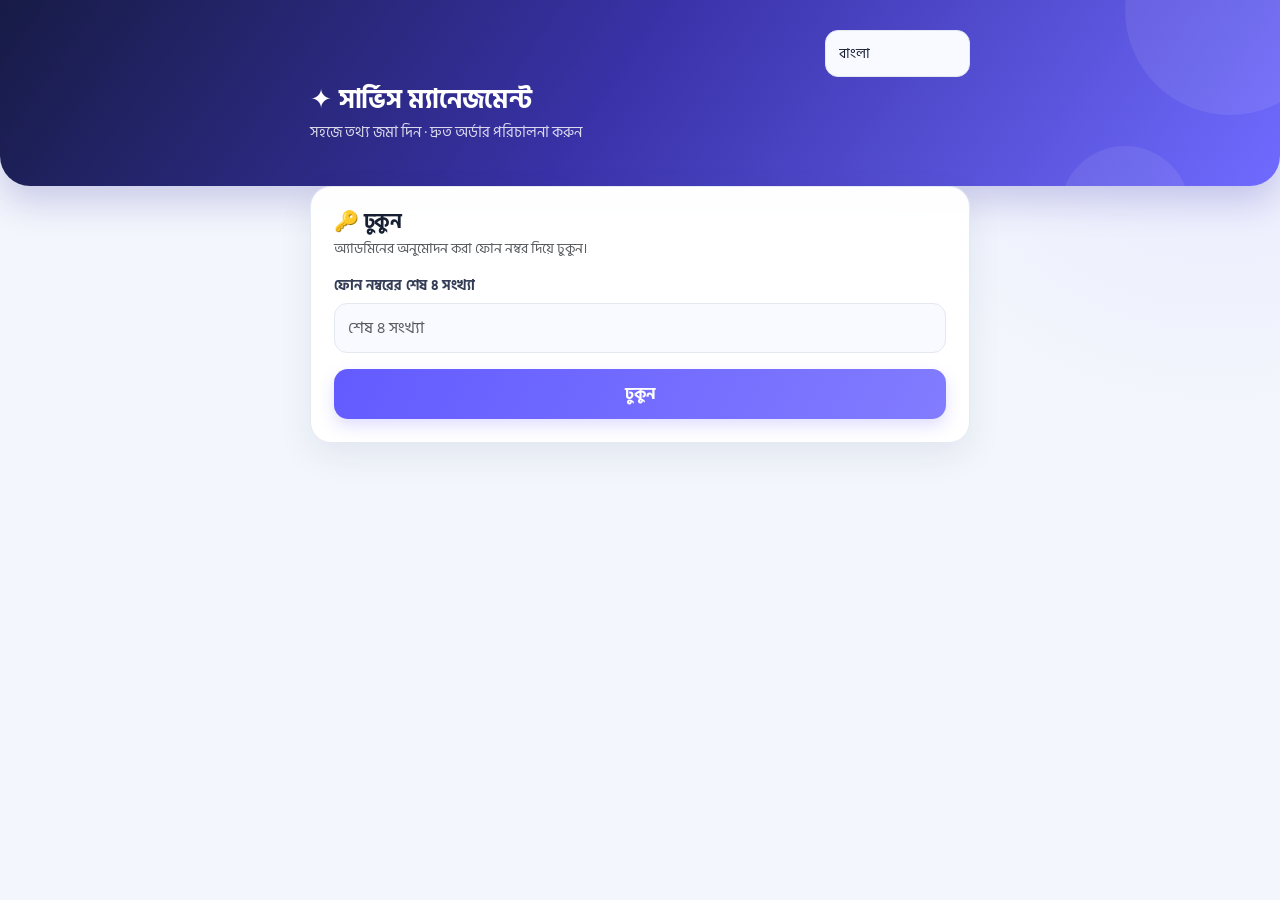
<file: index.html>
<!DOCTYPE html>
<html lang="bn">
<head>
<meta charset="UTF-8">
<meta name="viewport" content="width=device-width, initial-scale=1, viewport-fit=cover">
<meta name="theme-color" content="#3932a8">
<title>সার্ভিস ম্যানেজমেন্ট</title>
<link rel="preconnect" href="https://fonts.googleapis.com">
<link rel="preconnect" href="https://fonts.gstatic.com" crossorigin>
<link href="https://cdn.jsdelivr.net/npm/bootstrap@5.3.3/dist/css/bootstrap.min.css" rel="stylesheet">
<link rel="stylesheet" href="style.css">
</head>
<body data-page="user">

<div class="top">
  <div class="d-flex justify-content-end mb-2"><select id="languageSelect" class="form-select form-select-sm" style="width:145px" aria-label="Language"><option value="bn">বাংলা</option><option value="en">English</option><option value="it">Italiano</option></select></div>
  <h1>✦ সার্ভিস ম্যানেজমেন্ট</h1>
  <p>সহজে তথ্য জমা দিন · দ্রুত অর্ডার পরিচালনা করুন</p>
</div>
<div class="seg">
  <button id="bUser" class="on" onclick="go('user')">ইউজার</button>
  <button id="bAdmin" onclick="go('admin')">অ্যাডমিন</button>
</div>

<div class="wrap">

<!-- ================= USER ================= -->
<div id="user">
  <div id="gate" class="card-x">
    <h5 class="fw-bold mb-1">🔑 ঢুকুন</h5>
    <p class="text-muted small">অ্যাডমিনের অনুমোদন করা ফোন নম্বর দিয়ে ঢুকুন।</p>
    <div class="mb-3"><label id="loginLast4Label">ফোন নম্বরের শেষ ৪ সংখ্যা</label>
      <input id="lp" class="form-control" type="tel" inputmode="numeric" maxlength="4" pattern="[0-9]{4}" placeholder="শেষ ৪ সংখ্যা">
    </div>
    <button class="btn-main" onclick="userLogin()">ঢুকুন</button>
  </div>
  <div id="uBar" class="card-x py-2 d-flex justify-content-between align-items-center hide"><span>📞 <b id="uPh"></b></span><button class="btn-ghost" onclick="userLogout()">বের হন</button></div>

  <div class="card-x hide" id="formCard">
    <h5 id="formTitle" class="mb-3 fw-bold">নতুন তথ্য দিন</h5>
    <form id="f" novalidate autocomplete="off">
      <input type="hidden" id="editId">
      <div class="mb-3"><label class="req">Nome (নাম)</label><input id="nome" class="form-control" required></div>
      <div class="mb-3"><label class="req">Cognome (পদবি)</label><input id="cognome" class="form-control" required></div>

      <div class="row g-2 mb-3">
        <div class="col-8"><label class="req">Indirizzo</label><input id="indirizzo" class="form-control" required></div>
        <div class="col-4"><label class="req text-nowrap" id="civicoLabel">N° civico</label><input id="civico" class="form-control" required></div>
      </div>

      <div class="mb-3"><label class="req">Provincia</label>
        <div class="position-relative"><input id="provincia" class="form-control" placeholder="লিখে খুঁজুন…" required></div>
      </div>
      <div class="mb-3"><label class="req">Città</label>
        <div class="position-relative"><input id="citta" class="form-control" placeholder="আগে Provincia বেছে নিন" required></div>
        <div class="hint" id="cittaHint"></div>
      </div>
      <div class="mb-3"><label class="req">Cap</label><input id="cap" class="form-control" inputmode="numeric" maxlength="5" required></div>
      <div class="mb-3"><label class="req">Telefono</label><div class="input-group"><span class="input-group-text fw-bold" style="border-radius:12px 0 0 12px;border:1.5px solid var(--line);background:var(--soft);color:var(--brand2)">+39</span><input id="tel" class="form-control" type="tel" inputmode="tel" style="border-radius:0 12px 12px 0" required></div></div>
      <div class="mb-3"><label class="req">Email</label><input id="email" class="form-control" type="email" required></div>

      <div class="mb-3">
        <label class="req">জায়গার ধরন</label>
        <div class="type-grid">
          <div><input type="radio" name="ptype" id="t1" value="বাসা"><label for="t1">🏠 বাসা</label></div>
          <div><input type="radio" name="ptype" id="t2" value="রেস্টুরেন্ট"><label for="t2">🍽️ রেস্টুরেন্ট</label></div>
          <div><input type="radio" name="ptype" id="t3" value="ফ্যাক্টরি"><label for="t3">🏭 ফ্যাক্টরি</label></div>
          <div><input type="radio" name="ptype" id="t4" value="দোকান"><label for="t4">🏪 দোকান</label></div>
        </div>
      </div>
      <div class="mb-3"><label class="req" id="pnameLabel">জায়গার নাম</label><input id="pname" class="form-control" placeholder="আগে জায়গার ধরন বেছে নিন" required></div>

      <div class="mb-3">
        <label class="req" for="boi">কতটি বই</label>
        <select id="boi" class="form-select" required>
          <option value="" selected disabled>-- নির্বাচন করুন / Select --</option>
          <option value="1">1</option><option value="2">2</option><option value="3">3</option><option value="4">4</option><option value="5">5</option>
          <option value="6">6</option><option value="7">7</option><option value="8">8</option><option value="9">9</option><option value="10">10</option>
          <option value="15">15</option><option value="20">20</option><option value="25">25</option><option value="30">30</option><option value="40">40</option><option value="50">50</option>
        </select>
      </div>

      <div class="mb-3">
        <label class="req">রিসিপটের ছবি</label>
        <input type="file" id="rec" accept="image/*" class="form-control">
        <img id="recPrev" class="thumb mt-2 hide" alt="">
      </div>

      <button type="submit" class="btn-main" id="sendBtn">💾 সেভ করুন</button>
      <button type="button" class="btn-ghost w-100 mt-2 hide" id="cancelEdit" onclick="cancelEdit()">এডিট বাতিল</button>
    </form>
  </div>

  <div id="mineWrap" class="hide">
    <h6 class="fw-bold mb-2 ms-1">আপনার পাঠানো তথ্য</h6>
    <div id="mine"></div>
  </div>
</div>

<!-- ================= ADMIN ================= -->
<div id="admin" class="hide">
  <div id="login" class="card-x">
    <h5 class="fw-bold mb-3">🔐 অ্যাডমিন লগইন</h5>
    <div class="mb-3"><label>ইউজারনেম</label><input id="au" class="form-control" autocapitalize="none" autocomplete="off"></div>
    <div class="mb-3"><label>পাসওয়ার্ড</label><input id="ap" type="password" class="form-control"></div>
    <button class="btn-main" onclick="login()">লগইন</button>
  </div>

  <div id="panel" class="hide">
    <div class="d-flex justify-content-between align-items-center mb-2">
      <h5 class="fw-bold m-0">অ্যাডমিন প্যানেল</h5>
      <button class="btn-ghost" onclick="logout()">লগআউট</button>
    </div>
    <input id="q" class="form-control mb-3" placeholder="🔍 নাম, ফোন, দোকানের নাম, শহর দিয়ে খুঁজুন" oninput="renderAdmin()">
    <div class="tabs2">
      <button id="tWait" class="on" onclick="setTab('wait')">চলমান (<span id="cW">0</span>)</button>
      <button id="tDone" onclick="setTab('done')">সম্পন্ন (<span id="cD">0</span>)</button>
      <button id="tNum" onclick="setTab('num')">নম্বর (<span id="cN">0</span>)</button>
    </div>
    <div id="list"></div>
    <div id="numPanel" class="hide">
      <div class="card-x">
        <h6 class="fw-bold mb-2">নতুন নম্বর অনুমোদন করুন</h6>
        <div class="input-group mb-2"><span class="input-group-text fw-bold" style="border-radius:12px 0 0 12px;border:1.5px solid var(--line);background:var(--soft);color:var(--brand2)">+39</span><input id="nn" class="form-control" type="tel" inputmode="tel" placeholder="ইউজারের নম্বর" style="border-radius:0 12px 12px 0"></div>
        <button class="btn-main" onclick="addNum()">➕ অনুমোদন দিন</button>
      </div>
      <div id="numList"></div>
    </div>
  </div>
</div>

</div>

<!-- নিশ্চিতকরণ শিট -->
<div class="cf" id="cf">
  <div class="sheet">
    <h5 class="fw-bold">তথ্যগুলো ঠিক আছে তো?</h5>
    <p class="text-muted small mb-2">নিচের সব তথ্য দেখে নিন, তারপর পাঠান।</p>
    <div id="cfBody"></div>
    <div class="d-flex gap-2 mt-3">
      <button class="btn-ghost flex-fill" onclick="closeConfirm()">✏️ ঠিক করব</button>
      <button class="btn-main" style="flex:2" onclick="doSave()">✅ ঠিক আছে, পাঠান</button>
    </div>
  </div>
</div>

<!-- কাজ সম্পন্ন করার আগে নিশ্চিতকরণ -->
<div class="cf" id="statusConfirm" style="display:none;z-index:1200">
  <div class="sheet">
    <h5 class="fw-bold mb-2" id="statusConfirmTitle">কাজ সম্পন্ন নিশ্চিত করবেন?</h5>
    <p class="text-muted mb-3" id="statusConfirmText">OK চাপলে কাজ সম্পন্ন হবে। NO চাপলে আগের অবস্থায় থাকবে।</p>
    <div class="d-flex gap-3">
      <button class="btn-ghost flex-fill status-choice" type="button" onclick="confirmStatus('no')">✕ NO</button>
      <button class="btn-main flex-fill status-choice" type="button" onclick="confirmStatus('ok')">✓ OK</button>
    </div>
  </div>
</div>

<div class="ov" id="ov" onclick="this.style.display='none'"><img id="ovImg" alt=""></div>
<div id="toast"></div>

<script src="app.js" defer></script>
</body>
</html>
</file>
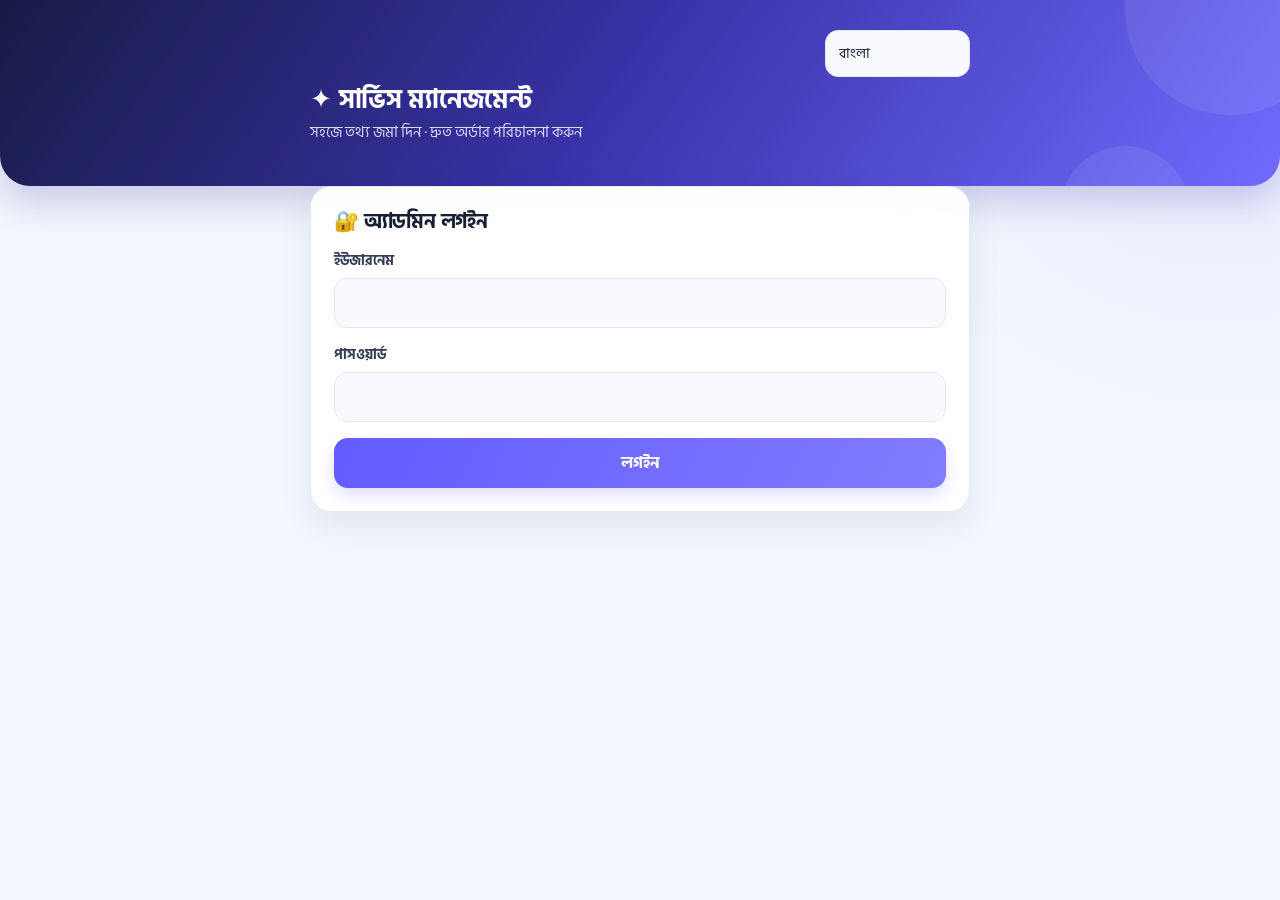
<file: admin.html>
<!DOCTYPE html>
<html lang="bn">
<head>
<meta charset="UTF-8">
<meta name="viewport" content="width=device-width, initial-scale=1, viewport-fit=cover">
<meta name="theme-color" content="#3932a8">
<title>সার্ভিস ম্যানেজমেন্ট</title>
<link rel="preconnect" href="https://fonts.googleapis.com">
<link rel="preconnect" href="https://fonts.gstatic.com" crossorigin>
<link href="https://cdn.jsdelivr.net/npm/bootstrap@5.3.3/dist/css/bootstrap.min.css" rel="stylesheet">
<link rel="stylesheet" href="style.css">
<style>body[data-page="admin"] .seg{display:none!important} body[data-page="admin"] #user{display:none!important} body[data-page="admin"] #admin{display:block!important}</style>
</head>
<body data-page="admin">

<div class="top">
  <div class="d-flex justify-content-end mb-2"><select id="languageSelect" class="form-select form-select-sm" style="width:145px" aria-label="Language"><option value="bn">বাংলা</option><option value="en">English</option><option value="it">Italiano</option></select></div>
  <h1>✦ সার্ভিস ম্যানেজমেন্ট</h1>
  <p>সহজে তথ্য জমা দিন · দ্রুত অর্ডার পরিচালনা করুন</p>
</div>
<div class="seg admin-only-nav">
  <button id="bUser" onclick="go('user')">ইউজার</button>
  <button id="bAdmin" class="on" onclick="go('admin')">অ্যাডমিন</button>
</div>

<div class="wrap">

<!-- ================= USER ================= -->
<div id="user" class="hide">
  <div id="gate" class="card-x">
    <h5 class="fw-bold mb-1">🔑 ঢুকুন</h5>
    <p class="text-muted small">ডিফল্ট লগইন: <b>admin</b> / <b>admin123</b> — পরে app.js ফাইলে বদলাতে পারবেন।</p><p class="text-muted small">অ্যাডমিনের অনুমোদন করা ফোন নম্বর দিয়ে ঢুকুন।</p>
    <div class="mb-3"><label>Telefono</label>
      <div class="input-group"><span class="input-group-text fw-bold" style="border-radius:12px 0 0 12px;border:1.5px solid var(--line);background:var(--soft);color:var(--brand2)">+39</span><input id="lp" class="form-control" type="tel" inputmode="tel" style="border-radius:0 12px 12px 0"></div>
    </div>
    <button class="btn-main" onclick="userLogin()">ঢুকুন</button>
  </div>
  <div id="uBar" class="card-x py-2 d-flex justify-content-between align-items-center hide"><span>📞 <b id="uPh"></b></span><button class="btn-ghost" onclick="userLogout()">বের হন</button></div>

  <div class="card-x hide" id="formCard">
    <h5 id="formTitle" class="mb-3 fw-bold">নতুন তথ্য দিন</h5>
    <form id="f" novalidate autocomplete="off">
      <input type="hidden" id="editId">
      <div class="mb-3"><label class="req">Nome (নাম)</label><input id="nome" class="form-control" required></div>
      <div class="mb-3"><label class="req">Cognome (পদবি)</label><input id="cognome" class="form-control" required></div>

      <div class="row g-2 mb-3">
        <div class="col-8"><label class="req">Indirizzo</label><input id="indirizzo" class="form-control" required></div>
        <div class="col-4"><label class="req">N° civico</label><input id="civico" class="form-control" required></div>
      </div>

      <div class="mb-3"><label class="req">Provincia</label>
        <div class="position-relative"><input id="provincia" class="form-control" placeholder="লিখে খুঁজুন…" required></div>
      </div>
      <div class="mb-3"><label class="req">Città</label>
        <div class="position-relative"><input id="citta" class="form-control" placeholder="আগে Provincia বেছে নিন" required></div>
        <div class="hint" id="cittaHint"></div>
      </div>
      <div class="mb-3"><label class="req">Cap</label><input id="cap" class="form-control" inputmode="numeric" maxlength="5" required></div>
      <div class="mb-3"><label class="req">Telefono</label><div class="input-group"><span class="input-group-text fw-bold" style="border-radius:12px 0 0 12px;border:1.5px solid var(--line);background:var(--soft);color:var(--brand2)">+39</span><input id="tel" class="form-control" type="tel" inputmode="tel" style="border-radius:0 12px 12px 0" required></div></div>
      <div class="mb-3"><label class="req">Email</label><input id="email" class="form-control" type="email" required></div>

      <div class="mb-3">
        <label class="req">জায়গার ধরন</label>
        <div class="type-grid">
          <div><input type="radio" name="ptype" id="t1" value="বাসা"><label for="t1">🏠 বাসা</label></div>
          <div><input type="radio" name="ptype" id="t2" value="রেস্টুরেন্ট"><label for="t2">🍽️ রেস্টুরেন্ট</label></div>
          <div><input type="radio" name="ptype" id="t3" value="ফ্যাক্টরি"><label for="t3">🏭 ফ্যাক্টরি</label></div>
          <div><input type="radio" name="ptype" id="t4" value="দোকান"><label for="t4">🏪 দোকান</label></div>
        </div>
      </div>
      <div class="mb-3"><label class="req" id="pnameLabel">জায়গার নাম</label><input id="pname" class="form-control" placeholder="আগে জায়গার ধরন বেছে নিন" required></div>

      <div class="mb-3">
        <label class="req">কতটি বই</label>
        <div class="input-group">
          <button type="button" class="btn-ghost" style="border-radius:12px 0 0 12px;width:54px;font-size:1.2rem" onclick="bumpBoi(-1)">−</button>
          <input id="boi" class="form-control text-center fw-bold" type="number" inputmode="numeric" min="1" max="999" value="1" style="border-radius:0" required>
          <button type="button" class="btn-ghost" style="border-radius:0 12px 12px 0;width:54px;font-size:1.2rem" onclick="bumpBoi(1)">+</button>
        </div>
      </div>

      <div class="mb-3">
        <label class="req">রিসিপটের ছবি</label>
        <input type="file" id="rec" accept="image/*" class="form-control">
        <img id="recPrev" class="thumb mt-2 hide" alt="">
      </div>

      <button type="submit" class="btn-main" id="sendBtn">💾 সেভ করুন</button>
      <button type="button" class="btn-ghost w-100 mt-2 hide" id="cancelEdit" onclick="cancelEdit()">এডিট বাতিল</button>
    </form>
  </div>

  <div id="mineWrap" class="hide">
    <h6 class="fw-bold mb-2 ms-1">আপনার পাঠানো তথ্য</h6>
    <div id="mine"></div>
  </div>
</div>

<!-- ================= ADMIN ================= -->
<div id="admin">
  <div id="login" class="card-x">
    <h5 class="fw-bold mb-3">🔐 অ্যাডমিন লগইন</h5>
    <div class="mb-3"><label>ইউজারনেম</label><input id="au" class="form-control" autocapitalize="none" autocomplete="off"></div>
    <div class="mb-3"><label>পাসওয়ার্ড</label><input id="ap" type="password" class="form-control"></div>
    <button class="btn-main" onclick="login()">লগইন</button>
  </div>

  <div id="panel" class="hide">
    <div class="d-flex justify-content-between align-items-center mb-2">
      <h5 class="fw-bold m-0">অ্যাডমিন প্যানেল</h5>
      <button class="btn-ghost" onclick="logout()">লগআউট</button>
    </div>
    <input id="q" class="form-control mb-3" placeholder="🔍 নাম, ফোন, দোকানের নাম, শহর দিয়ে খুঁজুন" oninput="renderAdmin()">
    <div class="tabs2">
      <button id="tWait" class="on" onclick="setTab('wait')">চলমান (<span id="cW">0</span>)</button>
      <button id="tDone" onclick="setTab('done')">সম্পন্ন (<span id="cD">0</span>)</button>
      <button id="tNum" onclick="setTab('num')">নম্বর (<span id="cN">0</span>)</button>
    </div>
    <div id="list"></div>
    <div id="numPanel" class="hide">
      <div class="card-x">
        <h6 class="fw-bold mb-2">নতুন নম্বর অনুমোদন করুন</h6>
        <input id="nn" class="form-control mb-2" type="text" inputmode="numeric" maxlength="4" pattern="[0-9]{4}" placeholder="ফোন নম্বরের শেষ ৪ সংখ্যা" aria-label="ফোন নম্বরের শেষ ৪ সংখ্যা">
        <button class="btn-main" onclick="addNum()">➕ অনুমোদন দিন</button>
      </div>
      <div id="numList"></div>
    </div>
  </div>
</div>

</div>

<!-- নিশ্চিতকরণ শিট -->
<div class="cf" id="cf">
  <div class="sheet">
    <h5 class="fw-bold">তথ্যগুলো ঠিক আছে তো?</h5>
    <p class="text-muted small mb-2">নিচের সব তথ্য দেখে নিন, তারপর পাঠান।</p>
    <div id="cfBody"></div>
    <div class="d-flex gap-2 mt-3">
      <button class="btn-ghost flex-fill" onclick="closeConfirm()">✏️ ঠিক করব</button>
      <button class="btn-main" style="flex:2" onclick="doSave()">✅ ঠিক আছে, পাঠান</button>
    </div>
  </div>
</div>

<!-- কাজ সম্পন্ন করার আগে নিশ্চিতকরণ -->
<div class="cf" id="statusConfirm" style="display:none;z-index:1200">
  <div class="sheet">
    <h5 class="fw-bold mb-2" id="statusConfirmTitle">কাজ সম্পন্ন নিশ্চিত করবেন?</h5>
    <p class="text-muted mb-3" id="statusConfirmText">OK চাপলে কাজ সম্পন্ন হবে। NO চাপলে আগের অবস্থায় থাকবে।</p>
    <div class="d-flex gap-3">
      <button class="btn-ghost flex-fill status-choice" type="button" onclick="confirmStatus('no')">✕ NO</button>
      <button class="btn-main flex-fill status-choice" type="button" onclick="confirmStatus('ok')">✓ OK</button>
    </div>
  </div>
</div>

<div class="ov" id="ov" onclick="this.style.display='none'"><img id="ovImg" alt=""></div>
<div id="toast"></div>

<script src="app.js" defer></script>
</body>
</html>
</file>
<file: style.css>
@import url('https://fonts.googleapis.com/css2?family=Hind+Siliguri:wght@400;500;600;700;800&family=Inter:wght@400;500;600;700;800&display=swap');
:root{--bg:#f3f6fc;--ink:#172033;--muted:#74809a;--brand:#635bff;--brand2:#3932c9;--soft:#efefff;--line:#e4e8f1;--green:#10b981;--shadow:0 12px 35px rgba(31,42,80,.08)}
*{box-sizing:border-box}html{scroll-behavior:smooth}body{margin:0;background:radial-gradient(circle at 95% 4%,#e8eaff 0,transparent 26%),var(--bg);color:var(--ink);font-family:'Hind Siliguri',Inter,system-ui,sans-serif;padding-bottom:42px;min-height:100vh}
.top{position:relative;overflow:hidden;background:linear-gradient(125deg,#171b45 0%,#3932a8 48%,#706bff 100%);color:#fff;padding:calc(env(safe-area-inset-top,0px) + 30px) 22px 42px;border-radius:0 0 30px 30px;box-shadow:0 16px 35px rgba(54,48,166,.22);animation:heroIn .7s cubic-bezier(.2,.8,.2,1) both}
.top:before,.top:after{content:"";position:absolute;border-radius:50%;background:rgba(255,255,255,.08);pointer-events:none}.top:before{width:210px;height:210px;right:-55px;top:-95px}.top:after{width:130px;height:130px;right:90px;bottom:-90px}.top h1{position:relative;font-size:1.65rem;margin:0;font-weight:800;letter-spacing:-.3px}.top p{position:relative;margin:5px 0 0;opacity:.82;font-size:.95rem}.seg{display:flex;position:relative;z-index:2;background:#fff;border:1px solid rgba(225,229,242,.8);border-radius:16px;padding:5px;margin:-21px 16px 20px;box-shadow:var(--shadow)}.seg button{flex:1;border:0;background:transparent;padding:11px;border-radius:12px;font-weight:700;color:var(--muted);transition:.25s}.seg button.on{background:linear-gradient(120deg,var(--brand),#827cff);color:#fff;box-shadow:0 5px 14px #635bff44}
.wrap{padding:0 15px;max-width:700px;margin:0 auto}.card-x{position:relative;background:rgba(255,255,255,.96);border:1px solid rgba(226,231,242,.9);border-radius:21px;padding:19px;margin-bottom:16px;box-shadow:var(--shadow);animation:cardIn .48s ease both;transition:transform .25s,box-shadow .25s}.card-x:focus-within{box-shadow:0 14px 35px rgba(64,75,150,.12)}h5,h6{letter-spacing:-.2px}label{display:block;font-weight:700;font-size:.9rem;margin-bottom:6px;color:#343d55}label.req:after{content:' *';color:#ef476f}.form-control,.form-select,.input-group-text{border-radius:13px;border:1.5px solid var(--line);padding:12px 13px;background:#f9faff;color:var(--ink);font-family:inherit;min-height:47px}.form-control:focus,.form-select:focus{border-color:var(--brand);background:#fff;box-shadow:0 0 0 4px rgba(99,91,255,.12)}.input-group>.form-control{min-width:0}.btn-main{background:linear-gradient(115deg,var(--brand),#827cff);color:#fff;border:0;border-radius:14px;padding:13px 17px;font-weight:800;width:100%;box-shadow:0 7px 16px rgba(99,91,255,.2);transition:transform .2s,filter .2s,box-shadow .2s}.btn-main:hover{color:#fff;filter:brightness(1.04);transform:translateY(-2px);box-shadow:0 10px 20px rgba(99,91,255,.26)}.btn-main:active{transform:scale(.98)}.btn-ghost{border:1.5px solid var(--line);background:#fff;color:#4d5670;border-radius:12px;padding:9px 13px;font-weight:700;font-size:.88rem;transition:.2s}.btn-ghost:hover{border-color:var(--brand);color:var(--brand);background:var(--soft)}.pill{display:inline-flex;align-items:center;padding:5px 11px;border-radius:30px;font-size:.78rem;font-weight:800}.p-wait{background:#fff4d8;color:#a66a00}.p-done{background:#dcf8ed;color:#087b55}.type-grid{display:grid;grid-template-columns:repeat(2,1fr);gap:9px}.type-grid input{display:none}.type-grid label{border:1.5px solid var(--line);border-radius:14px;padding:13px 9px;text-align:center;margin:0;background:#fafbff;cursor:pointer;transition:.22s}.type-grid input:checked+label{background:#efefff;border-color:var(--brand);color:var(--brand2);box-shadow:inset 0 0 0 1px var(--brand);transform:translateY(-1px)}.thumb{width:100%;max-height:220px;object-fit:cover;border-radius:15px;border:1px solid var(--line);animation:fadeIn .3s ease}.row-i{display:flex;gap:9px;font-size:.91rem;padding:4px 0}.row-i b{min-width:92px;color:var(--muted);font-weight:700}.ov{position:fixed;inset:0;background:rgba(10,14,35,.9);backdrop-filter:blur(7px);z-index:99;display:none;align-items:center;justify-content:center;padding:14px}.ov img{max-width:100%;max-height:90vh;border-radius:14px;animation:zoomIn .25s ease}.cf{position:fixed;inset:0;background:rgba(15,23,42,.58);backdrop-filter:blur(5px);z-index:98;display:none;align-items:flex-end;justify-content:center;animation:fadeIn .2s}.cf .sheet{background:#fff;width:100%;max-width:700px;max-height:92vh;overflow:auto;border-radius:26px 26px 0 0;padding:22px 18px calc(env(safe-area-inset-bottom,0px) + 18px);box-shadow:0 -15px 50px #10173530;animation:sheetUp .35s cubic-bezier(.2,.8,.2,1)}.hide{display:none!important}.tabs2{display:flex;gap:8px;margin-bottom:13px}.tabs2 button{flex:1;border:1.5px solid var(--line);background:#fff;border-radius:13px;padding:10px;font-weight:700;color:var(--muted);transition:.2s}.tabs2 button.on{background:var(--soft);border-color:var(--brand);color:var(--brand2)}.dd{position:absolute;z-index:50;left:0;right:0;top:100%;margin-top:5px;max-height:230px;overflow:auto;background:#fff;border:1px solid var(--line);border-radius:14px;box-shadow:0 12px 28px rgba(20,30,70,.16);display:none}.dd div{padding:11px 13px;border-bottom:1px solid #f1f3f9}.dd div[data-v]:active{background:var(--soft)}.hint{font-size:.8rem;color:var(--muted);margin-top:5px}#toast{position:fixed;bottom:24px;left:50%;transform:translateX(-50%);background:#202642;color:#fff;padding:12px 19px;border-radius:14px;z-index:120;display:none;font-size:.9rem;max-width:90%;text-align:center;box-shadow:0 8px 25px #11182744;animation:toastIn .25s ease}
/* Dedicated page mode */body[data-page="user"] #bAdmin,body[data-page="admin"] #bUser{display:none}body[data-page="user"] #admin,body[data-page="admin"] #user{display:none!important}body[data-page="user"] .seg,body[data-page="admin"] .seg{display:none}
@keyframes heroIn{from{opacity:0;transform:translateY(-16px)}to{opacity:1;transform:none}}@keyframes cardIn{from{opacity:0;transform:translateY(13px)}to{opacity:1;transform:none}}@keyframes fadeIn{from{opacity:0}to{opacity:1}}@keyframes zoomIn{from{opacity:0;transform:scale(.94)}to{opacity:1;transform:scale(1)}}@keyframes sheetUp{from{transform:translateY(35px);opacity:.7}to{transform:none;opacity:1}}@keyframes toastIn{from{opacity:0;transform:translate(-50%,12px)}to{opacity:1;transform:translate(-50%,0)}}
@media(min-width:700px){.top{padding-left:max(24px,calc((100% - 660px)/2));padding-right:max(24px,calc((100% - 660px)/2))}.wrap{padding:0 20px}.card-x{padding:23px}}
@media(prefers-reduced-motion:reduce){*,*:before,*:after{animation-duration:.01ms!important;animation-iteration-count:1!important;scroll-behavior:auto!important;transition-duration:.01ms!important}}

/* Larger, bolder readable output */
.row-i{font-size:1.02rem;font-weight:700;line-height:1.5;padding:6px 0}.row-i b{font-weight:800;color:#39435c}.row-i span{font-weight:700;color:#172033}.order-heading{font-size:1.18rem;font-weight:800;line-height:1.35}.status-choice{min-height:52px;font-size:1.05rem;font-weight:800}.sheet #statusConfirmText{font-size:1rem;font-weight:600;line-height:1.55}

/* Keep OK and NO confirmation actions exactly equal in size */
#statusConfirm .sheet .d-flex{display:grid!important;grid-template-columns:repeat(2,minmax(0,1fr));gap:12px!important}
#statusConfirm .status-choice{width:100%!important;min-width:0!important;min-height:54px;flex:unset!important;margin:0!important;display:flex;align-items:center;justify-content:center}

/* Keep English house/street label on one line */
#civicoLabel{white-space:nowrap;font-size:clamp(.72rem,2.7vw,.95rem);letter-spacing:-.02em;}
</file>
